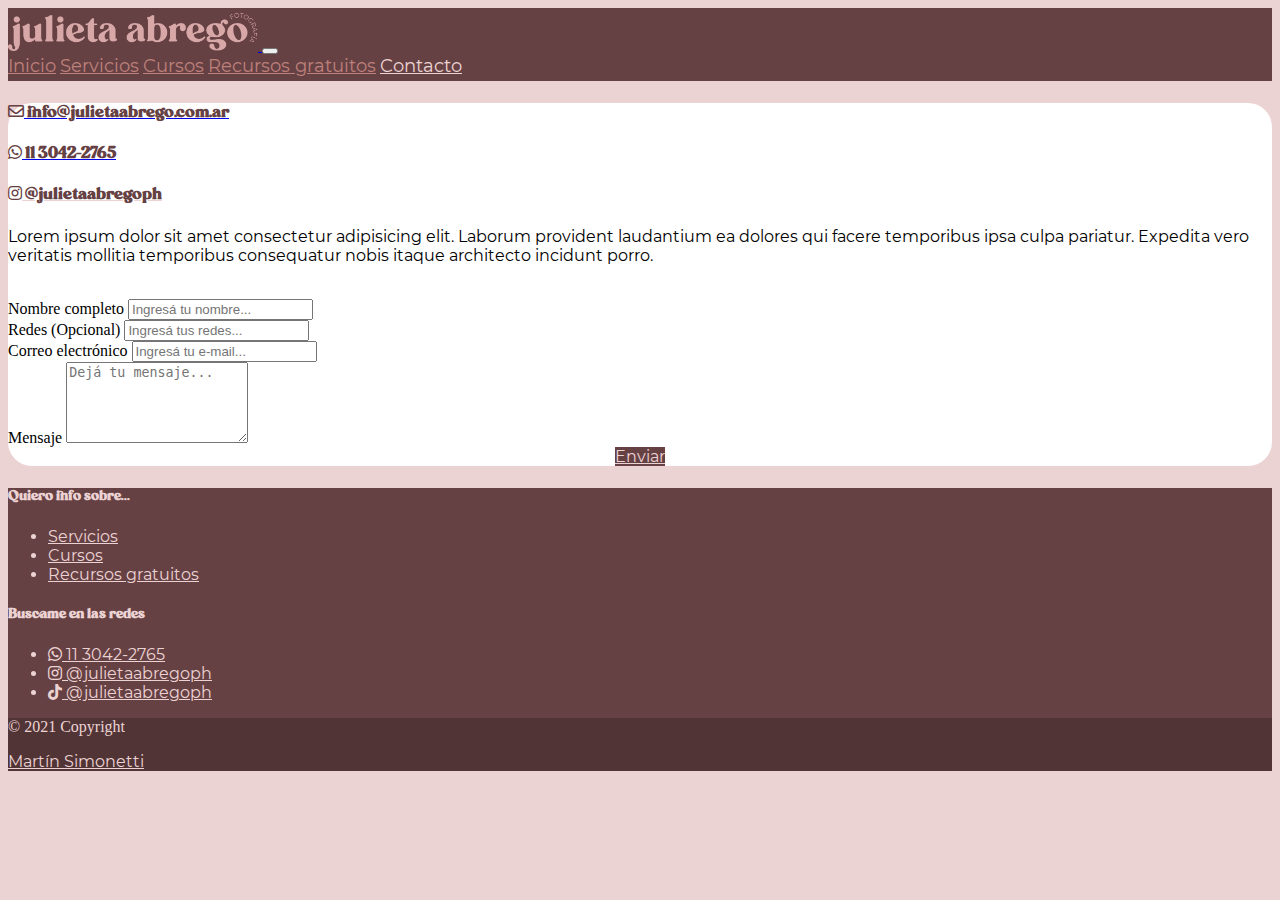
<file: contacto.html>
<!DOCTYPE html>
<html lang="en">

<head>
    <meta charset="UTF-8">
    <meta http-equiv="X-UA-Compatible" content="IE=edge">
    <meta name="viewport" content="width=device-width, initial-scale=1.0">
    <link href="https://cdn.jsdelivr.net/npm/bootstrap@5.1.1/dist/css/bootstrap.min.css" rel="stylesheet"
        integrity="sha384-F3w7mX95PdgyTmZZMECAngseQB83DfGTowi0iMjiWaeVhAn4FJkqJByhZMI3AhiU" crossorigin="anonymous">
    <link rel="stylesheet" href="https://cdnjs.cloudflare.com/ajax/libs/font-awesome/5.15.4/css/all.min.css"
        integrity="sha512-1ycn6IcaQQ40/MKBW2W4Rhis/DbILU74C1vSrLJxCq57o941Ym01SwNsOMqvEBFlcgUa6xLiPY/NS5R+E6ztJQ=="
        crossorigin="anonymous" referrerpolicy="no-referrer" />
    <link rel="stylesheet" href="css/styles.css">
    <link rel="shortcut icon" href="img/logoJ.png"> 
    <title>Julieta Abrego Fotografía</title>
</head>

<body class="bg-primary">
    <nav class="navbar navbar-expand-lg navbar-dark bg-secondary">
        <div class="container-fluid">
            <a class="navbar-brand" href="index.html">
                <img src="img/logoPrincipal.png" alt="Julieta Abrego Fotografía" width="250px">
            </a>
            <button class="navbar-toggler" type="button" data-bs-toggle="collapse" data-bs-target="#navbarNavAltMarkup"
                aria-controls="navbarNavAltMarkup" aria-expanded="false" aria-label="Toggle navigation">
                <span class="navbar-toggler-icon"></span>
            </button>
            <div class="collapse navbar-collapse" id="navbarNavAltMarkup">
                <div class="navbar-nav">
                    <a class="nav-link" href="index.html">Inicio</a>
                    <a class="nav-link" href="servicios.html">Servicios</a>
                    <a class="nav-link" href="#">Cursos</a>
                    <a class="nav-link" href="recursos.html">Recursos gratuitos</a>
                    <a class="nav-link active" aria-current="page" href="contacto.html">Contacto</a>
                </div>
            </div>
        </div>
    </nav>
    <main>
        <section>
            <div class="container">
                <div class="card my-4">
                    <div class="row">
                        <div>
                            <div class="card-body">
                                <div class="row row-cols-1 row-cols-md-3 align-items-center">
                                    <a href="mailto:info@julietaabrego.com.ar" class="text-decoration-none">
                                        <h4 class="text-center">
                                            <i class="far fa-envelope me-2" target="_blank"></i>
                                            info@julietaabrego.com.ar
                                        </h4>
                                    </a>
                                    <a href="https://wa.me/message/LA5VAWG3CCUDF1" class="text-decoration-none">
                                        <h4 class="text-center">
                                            <i class="fab fa-whatsapp me-2" target="_blank"></i>
                                            11 3042-2765
                                        </h4>
                                    </a>                                    
                                    <a href="https://www.instagram.com/julietaabregoph/"
                                        class="text-secondary text-decoration-none" target="_blank">
                                        <h4 class="text-center">
                                            <i class="fab fa-instagram me-2"></i>
                                            @julietaabregoph
                                        </h4>
                                    </a>
                                </div>
                                <div class="row-cols-1">
                                    <p class="card-text">Lorem ipsum dolor sit amet consectetur adipisicing elit.
                                        Laborum
                                        provident laudantium ea dolores qui facere temporibus ipsa culpa pariatur.
                                        Expedita
                                        vero veritatis mollitia temporibus consequatur nobis itaque architecto incidunt
                                        porro.</p>
                                </div>
                                <br>
                                <form>
                                    <div class="row g-3 row-cols-lg-2">
                                        <div class="col-12">
                                            <label for="inputNombre" class="form-label">Nombre completo</label>
                                            <input type="text" class="form-control" id="inputNombre"
                                                placeholder="Ingresá tu nombre..." required>
                                        </div>
                                        <div class="col-12">
                                            <label for="inputRedes" class="form-label">Redes (Opcional)</label>
                                            <input type="text" class="form-control" id="inputRedes"
                                                placeholder="Ingresá tus redes...">
                                        </div>
                                        <div class="col-12">
                                            <label for="inputEmail" class="form-label">Correo electrónico</label>
                                            <input type="email" class="form-control" id="inputEmail" placeholder="Ingresá tu e-mail..." required>
                                        </div>
                                        <div class="col-12">
                                            <label for="inputMensaje" class="form-label">Mensaje</label>
                                            <textarea class="form-control" id="inputMensaje" rows="5"
                                            placeholder="Dejá tu mensaje..." required></textarea>
                                        </div>
                                    </div>
                                    <div class="col-12 col-align-center mt-4">
                                        <a href="#" class="btn btn-primary btn-centrado">Enviar</a>
                                    </div>
                                </form>
                            </div>
                        </div>
                    </div>
                </div>
            </div>
        </section>
    </main>
    <footer class="bg-secondary text-secondary text-center text-lg-start">
        <div class="container p-4">
            <div class="row">
                <div class="col-lg-6 col-md-12 mb-6 mb-md-0">
                    <h5 class="text-secondary align-self-start">Quiero info sobre...</h5>
                    <ul class="list-unstyled">
                        <li><a href="servicios.html" class="text-secondary text-decoration-none">Servicios</a></li>
                        <li><a href="#" class="text-secondary text-decoration-none">Cursos</a></li>
                        <li><a href="recursos.html" class="text-secondary text-decoration-none">Recursos gratuitos</a></li>
                    </ul>
                </div>
                <div class="col-lg-3 mb-md-0">

                </div>
                <div class="col-lg-3 col-md-12 mb-6 mb-md-0">
                    <h5 class="text-secondary">Buscame en las redes</h5>
                    <ul class="list-unstyled">
                        <li>
                            <a href="https://wa.me/message/LA5VAWG3CCUDF1"
                                class="text-secondary text-decoration-none"><i class="fab fa-whatsapp"
                                    target="_blank"></i> 11 3042-2765</a>
                        </li>
                        <li>
                            <a href="https://www.instagram.com/julietaabregoph/"
                                class="text-secondary text-decoration-none" target="_blank"><i
                                    class="fab fa-instagram"></i> @julietaabregoph</a>
                        </li>
                        <li>
                            <a href="https://www.tiktok.com/@julietaabregoph"
                                class="text-secondary text-decoration-none" target="_blank"><i
                                    class="fab fa-tiktok"></i> @julietaabregoph</a>
                        </li>
                    </ul>
                </div>
            </div>
        </div>
        <div class="text-center p-3" style="background-color: rgba(0, 0, 0, 0.2);">
            © 2021 Copyright
            <p><a class="text-secondary text-decoration-none" href="#">Martín Simonetti</a></p>
        </div>
    </footer>

    <script src="https://cdn.jsdelivr.net/npm/bootstrap@5.1.1/dist/js/bootstrap.bundle.min.js"
        integrity="sha384-/bQdsTh/da6pkI1MST/rWKFNjaCP5gBSY4sEBT38Q/9RBh9AH40zEOg7Hlq2THRZ"
        crossorigin="anonymous"></script>
</body>

</html>
</file>
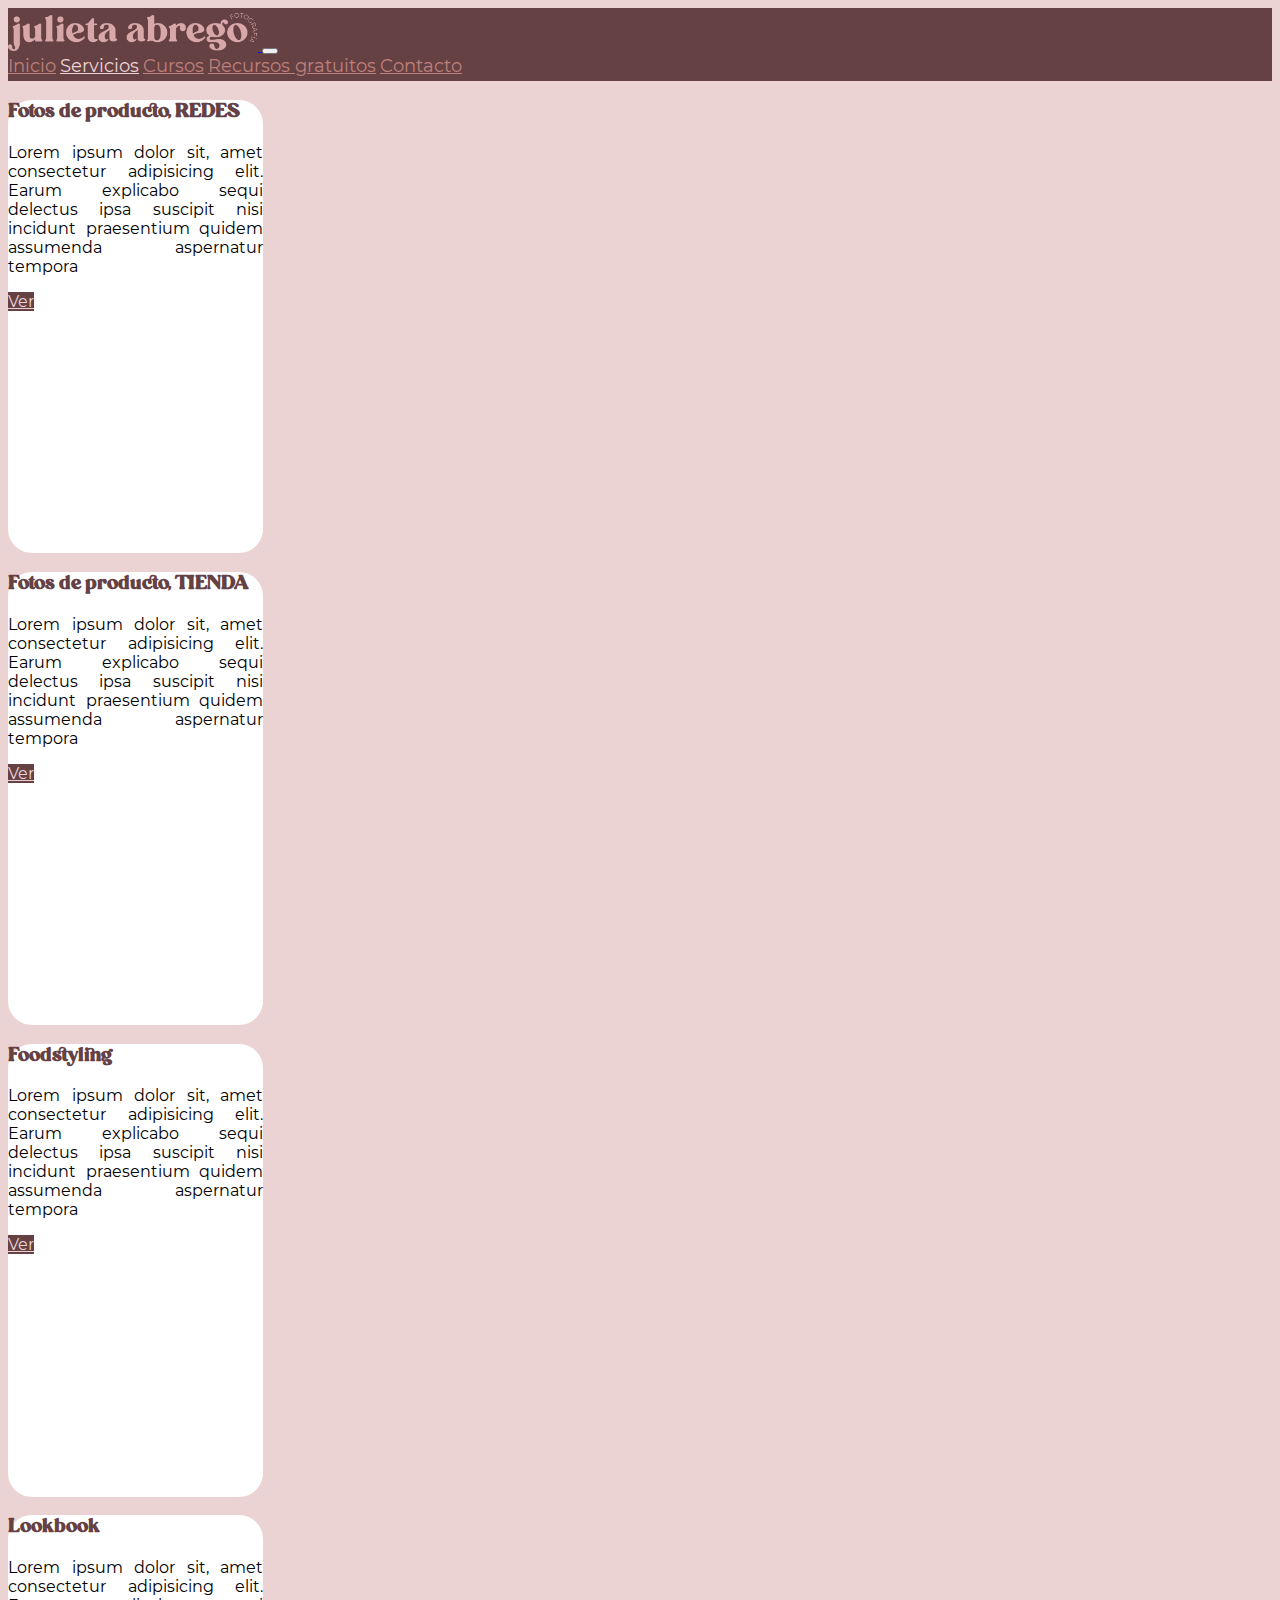
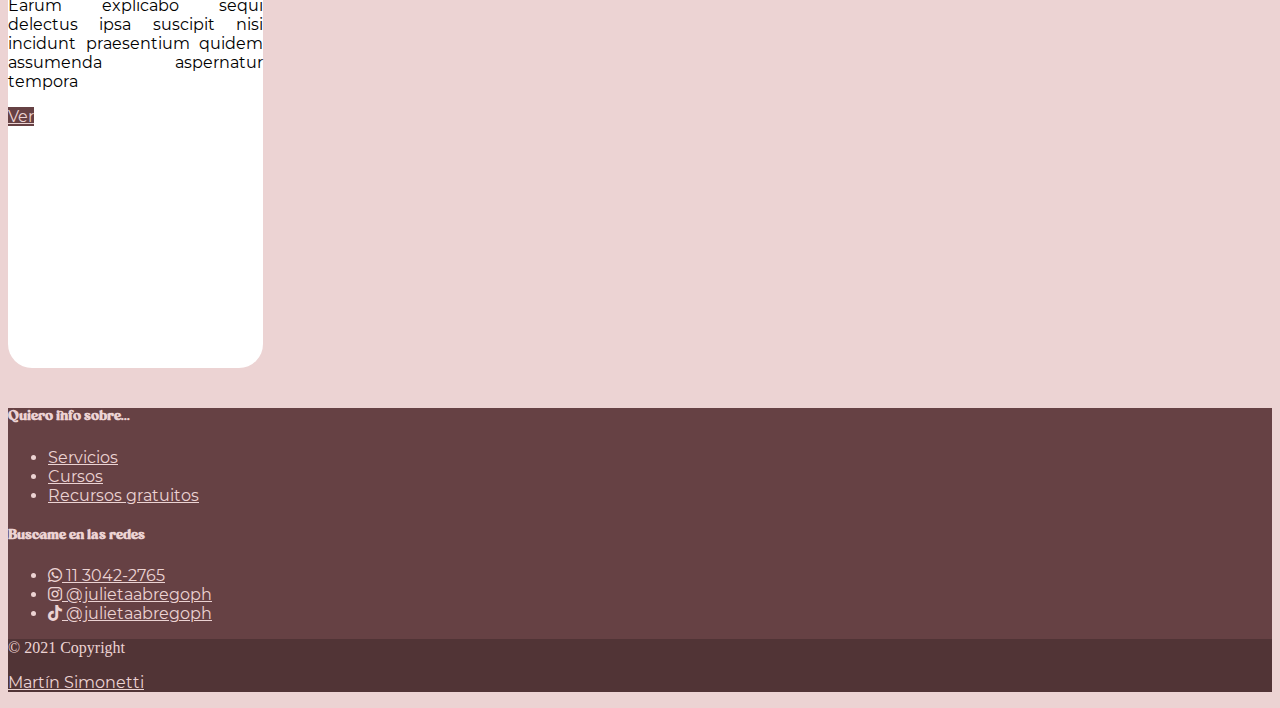
<file: servicios.html>
<!DOCTYPE html>
<html lang="en">

<head>
    <meta charset="UTF-8">
    <meta http-equiv="X-UA-Compatible" content="IE=edge">
    <meta name="viewport" content="width=device-width, initial-scale=1.0">
    <link href="https://cdn.jsdelivr.net/npm/bootstrap@5.1.1/dist/css/bootstrap.min.css" rel="stylesheet"
        integrity="sha384-F3w7mX95PdgyTmZZMECAngseQB83DfGTowi0iMjiWaeVhAn4FJkqJByhZMI3AhiU" crossorigin="anonymous">
    <link rel="stylesheet" href="https://cdnjs.cloudflare.com/ajax/libs/font-awesome/5.15.4/css/all.min.css"
        integrity="sha512-1ycn6IcaQQ40/MKBW2W4Rhis/DbILU74C1vSrLJxCq57o941Ym01SwNsOMqvEBFlcgUa6xLiPY/NS5R+E6ztJQ=="
        crossorigin="anonymous" referrerpolicy="no-referrer" />
    <link rel="stylesheet" href="css/styles.css">
    <link rel="shortcut icon" href="img/logoJ.png">
    <title>Julieta Abrego Fotografía</title>
</head>

<body class="bg-primary">
    <nav class="navbar navbar-expand-lg navbar-dark bg-secondary">
        <div class="container-fluid">
            <a class="navbar-brand" href="index.html">
                <img src="img/logoPrincipal.png" alt="Julieta Abrego Fotografía" width="250px">
            </a>
            <button class="navbar-toggler" type="button" data-bs-toggle="collapse" data-bs-target="#navbarNavAltMarkup"
                aria-controls="navbarNavAltMarkup" aria-expanded="false" aria-label="Toggle navigation">
                <span class="navbar-toggler-icon"></span>
            </button>
            <div class="collapse navbar-collapse" id="navbarNavAltMarkup">
                <div class="navbar-nav">
                    <a class="nav-link" href="index.html">Inicio</a>
                    <a class="nav-link  active" aria-current="page" href="servicios.html">Servicios</a>
                    <a class="nav-link" href="#">Cursos</a>
                    <a class="nav-link" href="recursos.html">Recursos gratuitos</a>
                    <a class="nav-link" href="contacto.html">Contacto</a>
                </div>
            </div>
        </div>
    </nav>
    <main>
        <section>
            <div class="container">
                <div class="row row-cols-1 row-cols-md-2 row-cols-lg-4 g-4 mx-auto">
                    <div class="col mt-5">
                        <div class="card h-100 background-servicios mx-auto"
                            style="background-image: url(https://via.placeholder.com/720x1280.png);">
                            <div class="row-cols-1 d-flex flex-column h-100">
                                <div class="card-body d-flex flex-column justify-content-center">
                                    <h3 class="card-title text-center">Fotos de producto, REDES</h3>
                                    <p class="card-text text-justify">Lorem ipsum dolor sit, amet consectetur
                                        adipisicing
                                        elit. Earum explicabo sequi delectus ipsa suscipit nisi incidunt praesentium
                                        quidem
                                        assumenda aspernatur tempora</p>
                                </div>
                                <div class="col text-center">
                                    <a href="#" class="btn btn-primary">Ver</a>
                                </div>
                                <br>
                            </div>
                        </div>
                    </div>
                    <div class="col mt-5">
                        <div class="card h-100 background-servicios mx-auto"
                            style="background-image: url(https://via.placeholder.com/720x1280.png);">
                            <div class="row-cols-1 d-flex flex-column h-100">
                                <div class="card-body d-flex flex-column justify-content-center">
                                    <h3 class="card-title text-center">Fotos de producto, TIENDA</h3>
                                    <p class="card-text text-justify">Lorem ipsum dolor sit, amet consectetur
                                        adipisicing
                                        elit. Earum explicabo sequi delectus ipsa suscipit nisi incidunt praesentium
                                        quidem
                                        assumenda aspernatur tempora</p>
                                </div>
                                <div class="col text-center">
                                    <a href="#" class="btn btn-primary">Ver</a>
                                </div>
                                <br>
                            </div>
                        </div>
                    </div>
                    <div class="col mt-5">
                        <div class="card h-100 background-servicios mx-auto"
                            style="background-image: url(https://via.placeholder.com/720x1280.png);">
                            <div class="row-cols-1 d-flex flex-column h-100">
                                <div class="card-body d-flex flex-column justify-content-center">
                                    <h3 class="card-title text-center">Foodstyling</h3>
                                    <p class="card-text text-justify">Lorem ipsum dolor sit, amet consectetur
                                        adipisicing
                                        elit. Earum explicabo sequi delectus ipsa suscipit nisi incidunt praesentium
                                        quidem
                                        assumenda aspernatur tempora</p>
                                </div>
                                <div class="col text-center">
                                    <a href="#" class="btn btn-primary">Ver</a>
                                </div>
                                <br>
                            </div>
                        </div>
                    </div>
                    <div class="col mt-5">
                        <div class="card h-100 background-servicios mx-auto"
                            style="background-image: url(https://via.placeholder.com/720x1280.png);">
                            <div class="row-cols-1 d-flex flex-column h-100">
                                <div class="card-body d-flex flex-column justify-content-center">
                                    <h3 class="card-title text-center">Lookbook</h3>
                                    <p class="card-text text-justify">Lorem ipsum dolor sit, amet consectetur
                                        adipisicing
                                        elit. Earum explicabo sequi delectus ipsa suscipit nisi incidunt praesentium
                                        quidem
                                        assumenda aspernatur tempora</p>
                                </div>
                                <div class="col text-center">
                                    <a href="#" class="btn btn-primary">Ver</a>
                                </div>
                                <br>
                            </div>
                        </div>
                    </div>
                </div>
            </div>
        </section>
    </main>
    <br>
    <footer class="bg-secondary text-secondary text-center text-lg-start">
        <div class="container p-4">
            <div class="row">
                <div class="col-lg-6 col-md-12 mb-6 mb-md-0">
                    <h5 class="text-secondary align-self-start">Quiero info sobre...</h5>
                    <ul class="list-unstyled">
                        <li><a href="servicios.html" class="text-secondary text-decoration-none">Servicios</a></li>
                        <li><a href="#" class="text-secondary text-decoration-none">Cursos</a></li>
                        <li><a href="recursos.html" class="text-secondary text-decoration-none">Recursos gratuitos</a>
                        </li>
                    </ul>
                </div>
                <div class="col-lg-3 mb-md-0">

                </div>
                <div class="col-lg-3 col-md-12 mb-6 mb-md-0">
                    <h5 class="text-secondary">Buscame en las redes</h5>
                    <ul class="list-unstyled">
                        <li>
                            <a href="https://wa.me/message/LA5VAWG3CCUDF1"
                                class="text-secondary text-decoration-none"><i class="fab fa-whatsapp"
                                    target="_blank"></i> 11 3042-2765</a>
                        </li>
                        <li>
                            <a href="https://www.instagram.com/julietaabregoph/"
                                class="text-secondary text-decoration-none" target="_blank"><i
                                    class="fab fa-instagram"></i> @julietaabregoph</a>
                        </li>
                        <li>
                            <a href="https://www.tiktok.com/@julietaabregoph"
                                class="text-secondary text-decoration-none" target="_blank"><i
                                    class="fab fa-tiktok"></i> @julietaabregoph</a>
                        </li>
                    </ul>
                </div>
            </div>
        </div>
        <div class="text-center p-3" style="background-color: rgba(0, 0, 0, 0.2);">
            © 2021 Copyright
            <p><a class="text-secondary text-decoration-none" href="#">Martín Simonetti</a></p>
        </div>
    </footer>

    <script src="https://cdn.jsdelivr.net/npm/bootstrap@5.1.1/dist/js/bootstrap.bundle.min.js"
        integrity="sha384-/bQdsTh/da6pkI1MST/rWKFNjaCP5gBSY4sEBT38Q/9RBh9AH40zEOg7Hlq2THRZ"
        crossorigin="anonymous"></script>
</body>

</html>
</file>
<file: css/styles.css>
@font-face {
    font-family: "Carena";
    src: url("../fonts/Carena-Regular.woff");
}

@font-face {
    font-family: "Montserrat-Regular";
    src: url("../fonts/Montserrat-Regular.ttf");
}

@font-face {
    font-family: "Montserrat-Bold";
    src: url("../fonts/Montserrat-Bold.ttf");
}

h1, h2, h3, h4, h5, h6 {
    font-family: "Carena";
    color: #664144 !important;
}

h1{
    margin-top: 2rem;
    margin-bottom: 1.5rem;
    text-align: center;
}

p, li, a {
    font-family: "Montserrat-Regular";
}

.bg-primary{
    background-color: #ECD3D3 !important;
}

.bg-secondary{
    background-color: #664144 !important;
}

.btn-primary{
    background-color: #664144 !important;
    border-color: #664144 !important;;
    color: #ECD3D3 !important;
}

.text-primary {
    color: #664144 !important;
}

.text-secondary {
    color: #ECD3D3 !important;
}

.text-justify{
    text-align: justify;
}

.navbar{
    padding: 4px 0;
}

@media (min-width: 1200px) {
    .navbar-nav {
        flex-direction: row;
        width: 100%;
        justify-content: center;
        margin-right: 266px;
    }
}

@media (min-width: 992px) and (max-width: 1199px) {
    .navbar-nav {
        flex-direction: row;
        width: 100%;
        justify-content: center;
        margin-right: 0;
    }
}

.navbar-dark .navbar-nav .nav-link{
    color: #BE807A !important;
    font-size: large;
}

.navbar-dark .navbar-nav .nav-link.active, .navbar-dark .navbar-nav .show>.nav-link{
    color: #ECD3D3 !important;
}

.btn-centrado{
    align-self: center;
}

.card{
    background-color: #FFFFFF;
    border: none;
    border-radius: 1.5rem;
}

.card-img-top{
    border-radius: 1.5rem 1.5rem 0 0;
}

.card-img-rounded{
    border-radius: 50%;
    margin: 1rem;
}

.rounded-start{
    border-radius: 1.5rem 0 0 1.5rem !important;
}

@media (max-width: 992px){
    .img-suscribite {
        border-radius: 1.5rem 1.5rem 0 0 !important;
    }
}

@media (min-width: 993px){
    .img-suscribite {
        border-radius: 1.5rem 0 0 1.5rem !important;
    }
}

.col-align-center{
    display: flex;
    flex-direction: row;
    justify-content: center;
}

hr{
    border: 1px solid #664144;
    opacity: 1;
    margin-block: 20px;
}

@media (max-width: 767px) { 
    .background-servicios{
        background-size: cover;
        width: 350px !important;
        min-height: 622px !important;
    }
}

@media (min-width: 768px) {
    .background-servicios{
        background-size: cover;
        width: 324px !important;
        min-height: 576px !important;
    }
}

@media (min-width: 992px) {
    .background-servicios{
        background-size: cover;
        width: 210px !important;
        min-height: 373px !important;
    }
}

@media (min-width: 1200px) {
    .background-servicios{
        background-size: cover;
        width: 255px !important;
        height: 453px !important;
    }
}
</file>
